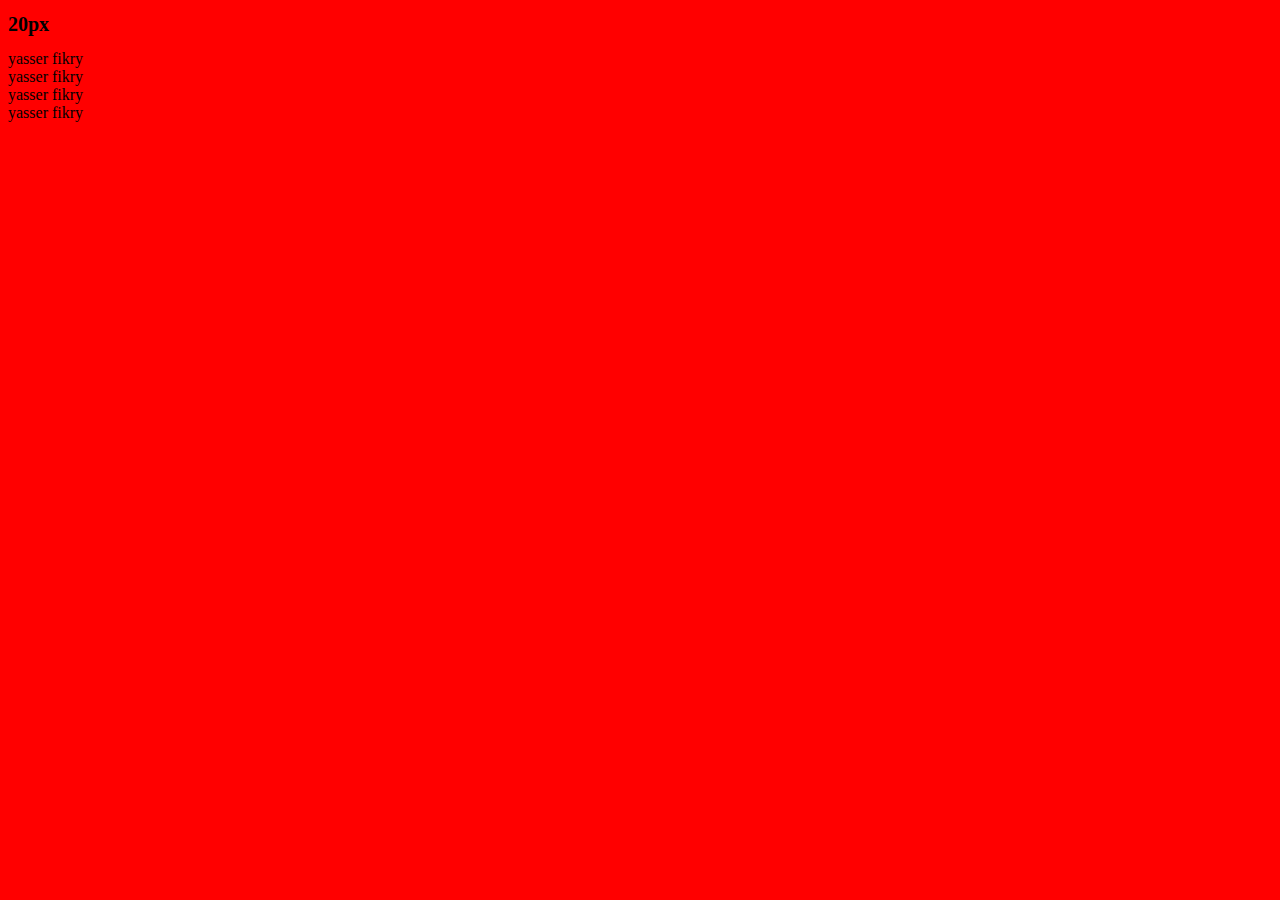
<file: yasser.html>
<!DOCTYPE html>
<html lang="en">
<head>
    <meta charset="UTF-8">
    <meta name="viewport" content="width=device-width, initial-scale=1.0">
    <title>Document</title>
    <link rel="stylesheet" href="style.css">

</head>
<body>

    <h1>20px</h1>
    
    <section>
        <div>
            yasser fikry
        </div>

        <div>
            yasser fikry
        </div>

        <div>
            yasser fikry
        </div>

        <div>
            yasser fikry
        </div>
    </section>

</body>
</html>
</file>
<file: style.css>
:root{
  --BG: red
}








body {
  background-color: var(--BG);
} 

h1{
  font-size: 20px;
}

@media screen and (min-width:400px) and (max-width:768px) {
  
  body{
    background-color: rgb(0, 255,0);
  }
  
  h1{
    font-size: 50px;
  }

  section{
    display: flex;
     flex-direction:column ;
  }
}

@media screen and (min-width :768px) and (max-width: 992px){

    body {
     background-color: rgb(0, 255, 0);
  }

  h1{
    font-size: 100px;
  }

  

}

@media screen and (min-width: 992px) and (max-width :1200px) {
    body{
      background-color: rgba(0, 59, 0, 0.836);
 }

 h1{
  font-size: 120px;
}








section {
  display: flex;
  justify-content: space-around;
}
 

section div {
  background: linear-gradient(to right , orange ,red);
  width: 300px;
  height: 300px;
  margin-top: 50px;
  text-align: center;
  color: black;
  transition: all .5s ease;
  border-radius: 6px;
  box-shadow: 0 4px 8px 0 rgba(0, 0, 0 ,0.2);
}
</file>
